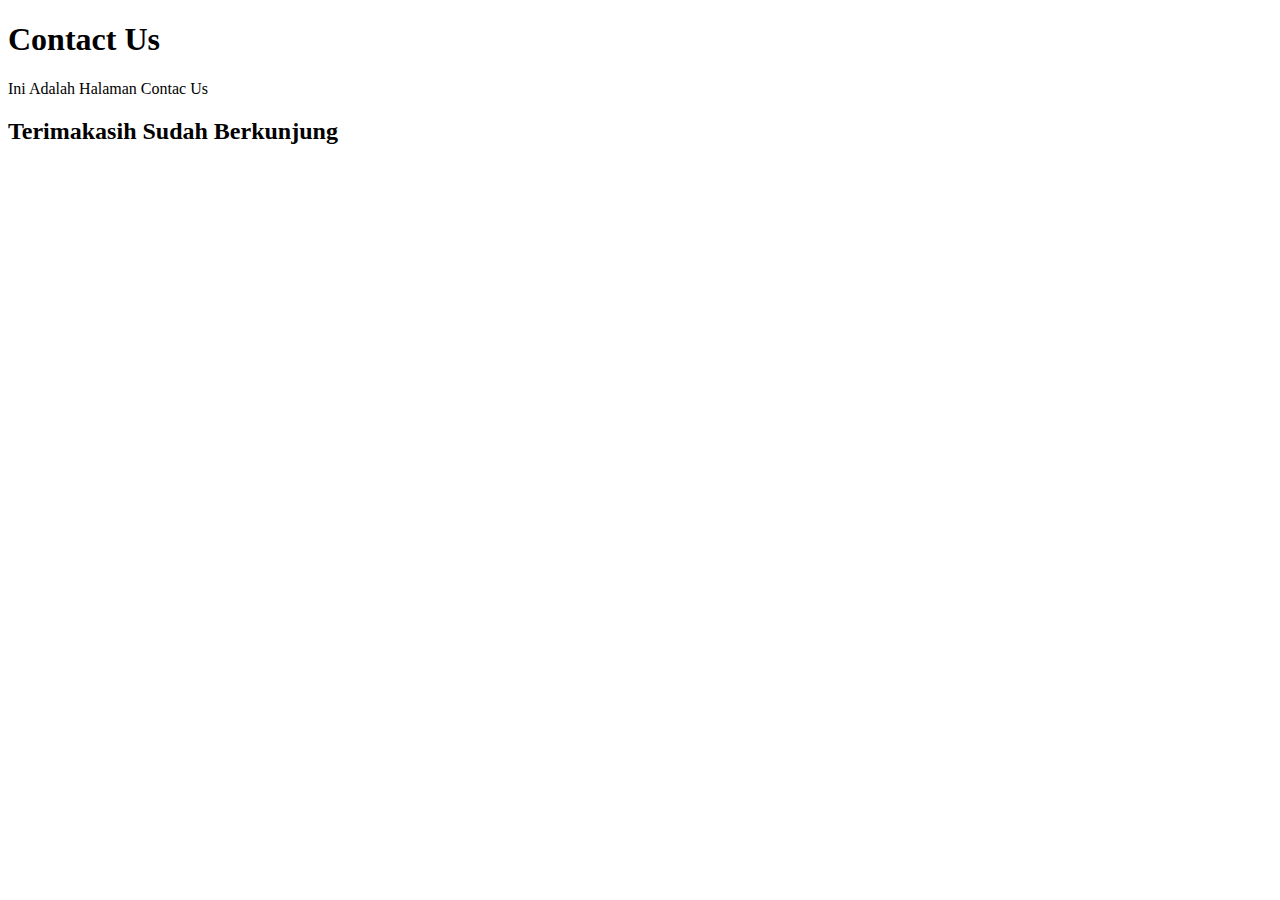
<file: contac-us.html>
<!DOCTYPE html>
<html lang="en">
<head>
    <meta charset="UTF-8">
    <meta name="viewport" content="width=device-width, initial-scale=1.0">
    <title>Halaman Contac Us</title>
</head>
<body>
    <h1>Contact Us</h1>
   <p>Ini Adalah Halaman Contac Us</p>
   <h2>Terimakasih Sudah Berkunjung</h2>
</body>
</html>
</file>
